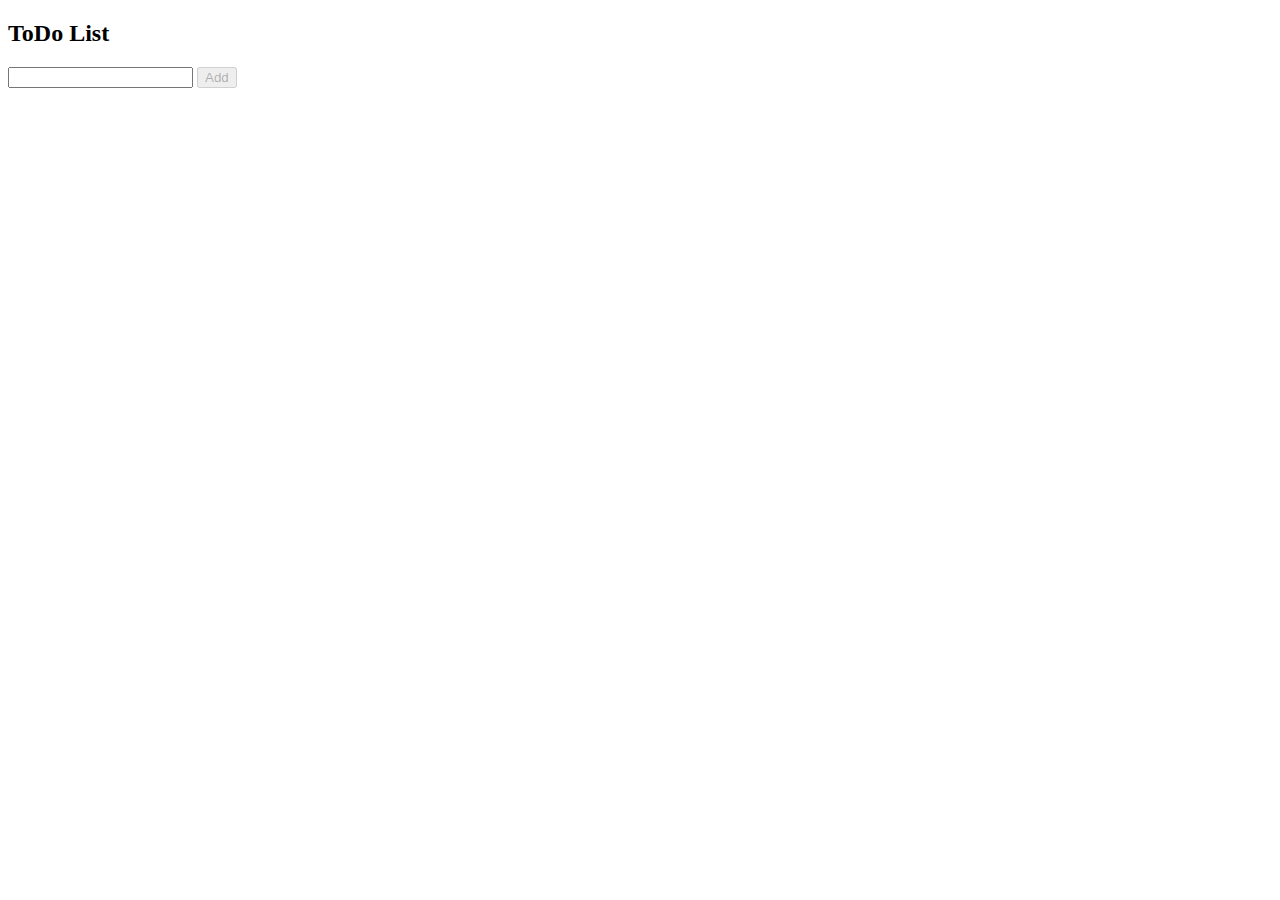
<file: Lecture/ToDoList/index.html>
<!DOCTYPE html>

<head>
    <title>To Do List</title>
    <link rel="stylesheet" href="style.css">
</head>
<body>
    <h2 class="custom">ToDo List</h2>
    <input id = "addToDo">
    <button disabled id = "add">Add</button>
    <div class = "container"></div>
    <script src="todo_list.js"></script>
</body>
</html>
</file>
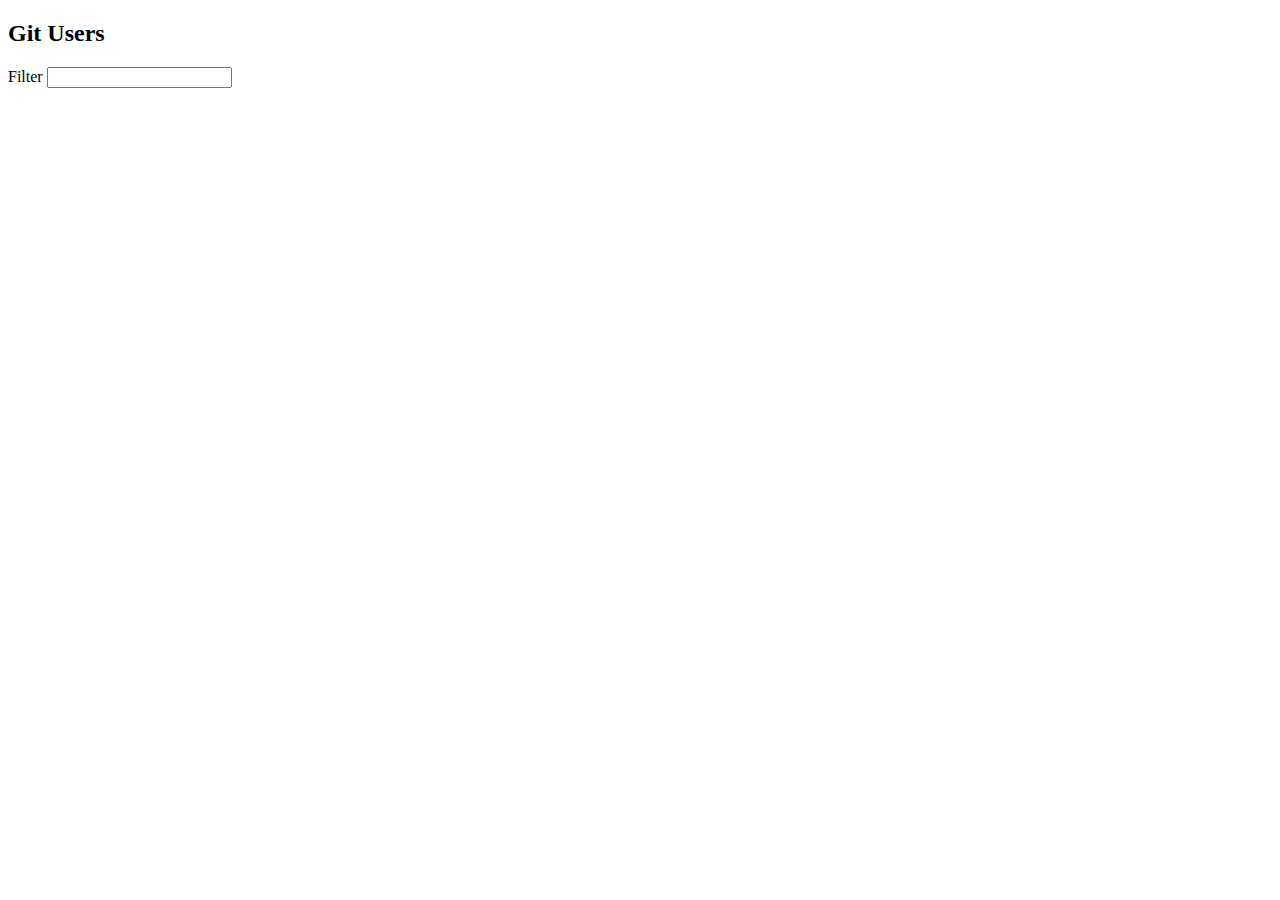
<file: Lecture/UsersCard/index.html>
<!DOCTYPE html>
<html lang="en">
<head>
    <meta charset="UTF-8">
    <meta http-equiv="X-UA-Compatible" content="IE=edge">
    <meta name="viewport" content="width=device-width, initial-scale=1.0">
    <link rel="stylesheet" href="style.css">
    <title>Git Users</title>
</head>
<body>
    <h2 class = "custom">Git Users</h2>
    <label for="filter">Filter</label>
    <input type="text" id = "filter">
    <script src="users_card.js"></script>
</body>
</html>
</file>
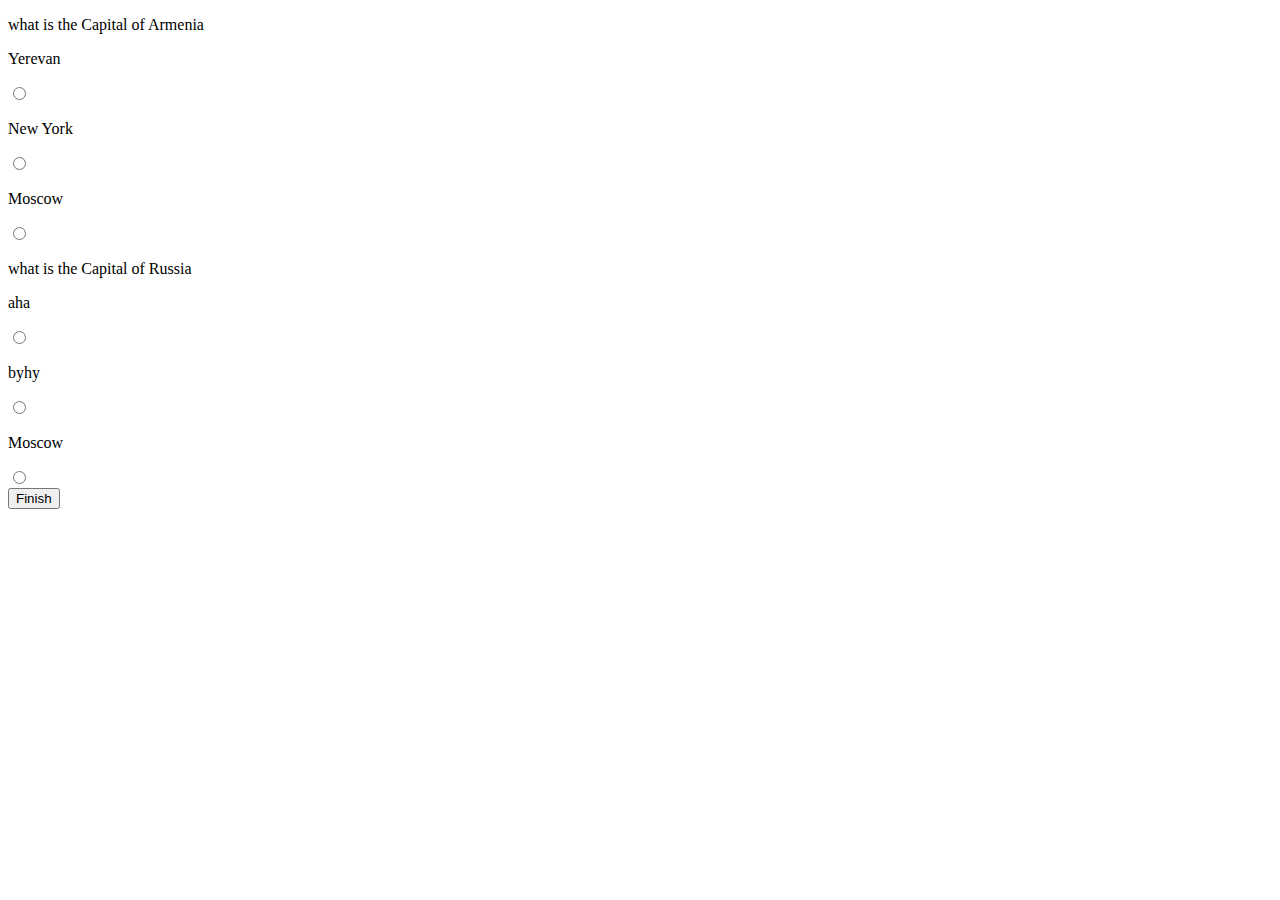
<file: Practice/Dom Promise/Radio Button/index.html>
<!DOCTYPE html>
<html lang="en">
<head>
    <meta charset="UTF-8">
    <meta http-equiv="X-UA-Compatible" content="IE=edge">
    <meta name="viewport" content="width=device-width, initial-scale=1.0">
    <title>Document</title>
</head>
<body>
    <script type = "module" src="script.js"></script>
</body>
</html>
</file>
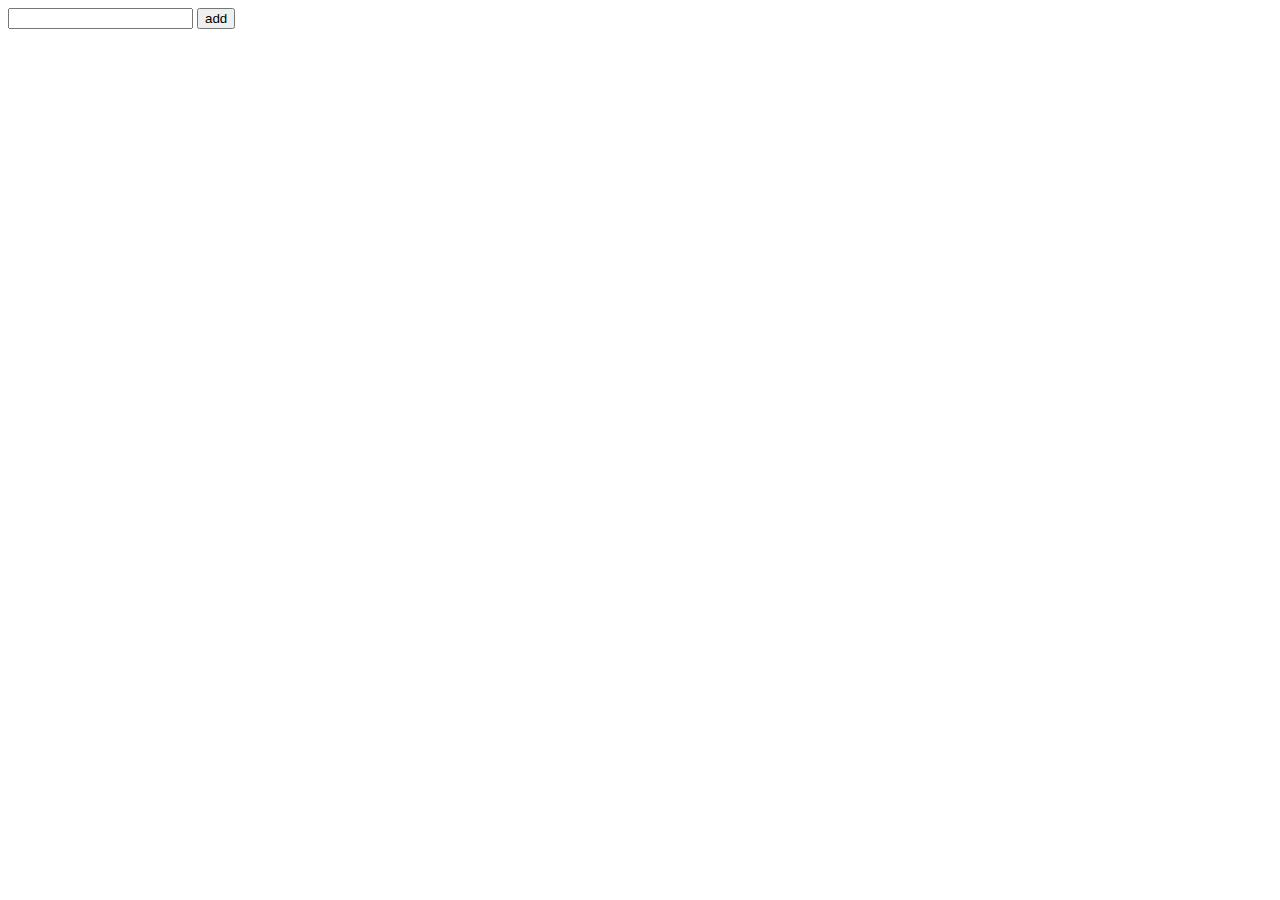
<file: Practice/Dom Promise/Valid Img url/index.html>
<!DOCTYPE html>
<html lang="en">
<head>
    <meta charset="UTF-8">
    <meta http-equiv="X-UA-Compatible" content="IE=edge">
    <meta name="viewport" content="width=device-width, initial-scale=1.0">
    <title>Document</title>
</head>
<body>
    <input  id = "url" type="text">
    <button id = "btn">add</button>
    
    <script src="script.js"></script>
</body>
</html>
</file>
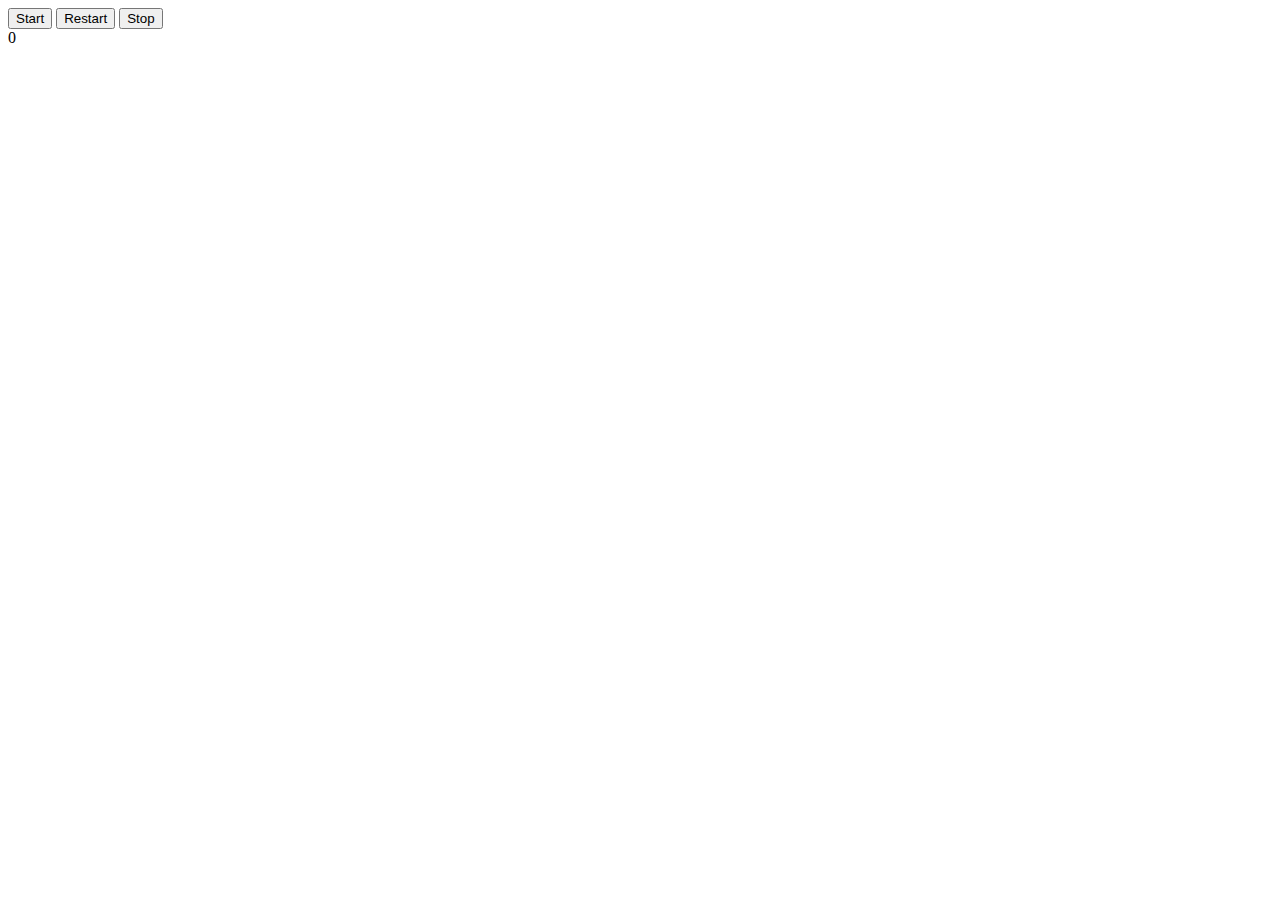
<file: Practice/Repeat Classes Promise Dom/start_stop_restart/index.html>
<!DOCTYPE html>
<html lang="en">
<head>
    <meta charset="UTF-8">
    <meta http-equiv="X-UA-Compatible" content="IE=edge">
    <meta name="viewport" content="width=device-width, initial-scale=1.0">
    <title>Document</title>
</head>
<body>

    <div>
        <button id = 'start_button'>Start</button>
        <button id = 'restart_button'>Restart</button>
        <button id = 'stop_button'>Stop</button> 
        <div>
            <span id = 'counter'>0</span>
        </div>
       
    </div>
    <script src="script.js"></script>
</body>
</html>
</file>
<file: Lecture/ToDoList/style.css>
.done {
text-decoration: line-through;
}

.icon {
height: 24px;
width: 24px;
}
</file>
<file: Lecture/UsersCard/style.css>
.container {
    display: flex;
    flex-wrap: wrap;
    gap: 16px;
}

.userCard {
    width: 200px;
    height: 300px;
    border: 1px solid red;
    border-radius: 4px ;
    overflow: hidden;

   
    
}

.userCard > img {
        width: 100%;
        height: 80%;
        /* border-radius: 4px 4px 0 0; */
       
}
.icon {
    width: 24px;
    height: 24px;
}

.content{
    display: flex;
    justify-content: center;
    align-items: center;
  
}

.cardContent {
    display: flex;
    justify-content: space-around;
    align-items: center;
    font-family: 'Nunito', sans-serif;
}
</file>
